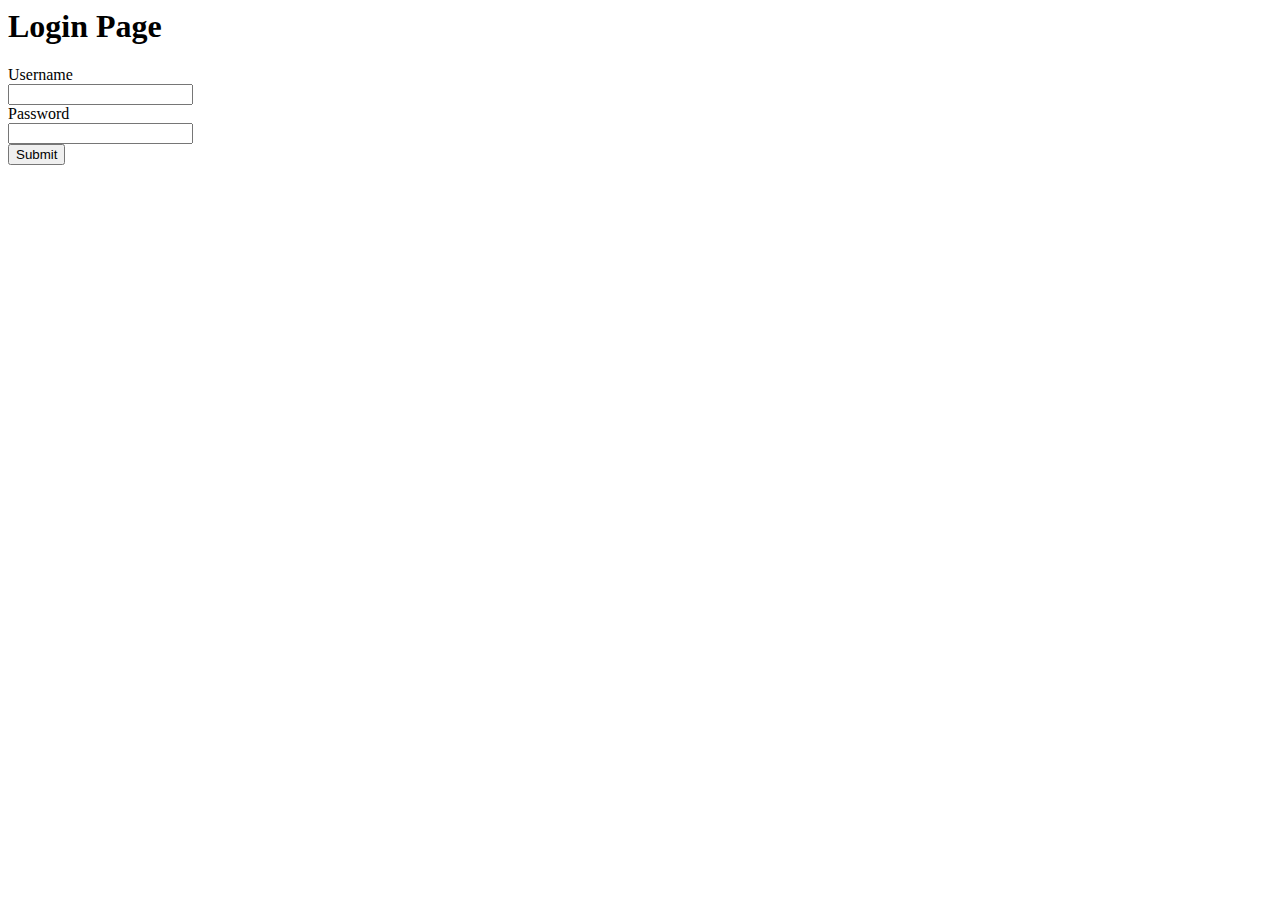
<file: login.html>
<html>
  <head>
  </head>
  <body>
    <h1>Login Page</h1>
    <form method="POST" action="login_handler.php">
       Username 
       <div><input type="text" id="username" name="username"></div>
       Password
       <div><input type="password" id="password" name="password"></div>
       <div><input type="submit" value="Submit"></div>
    </form>
  </body>
</html>
</file>
